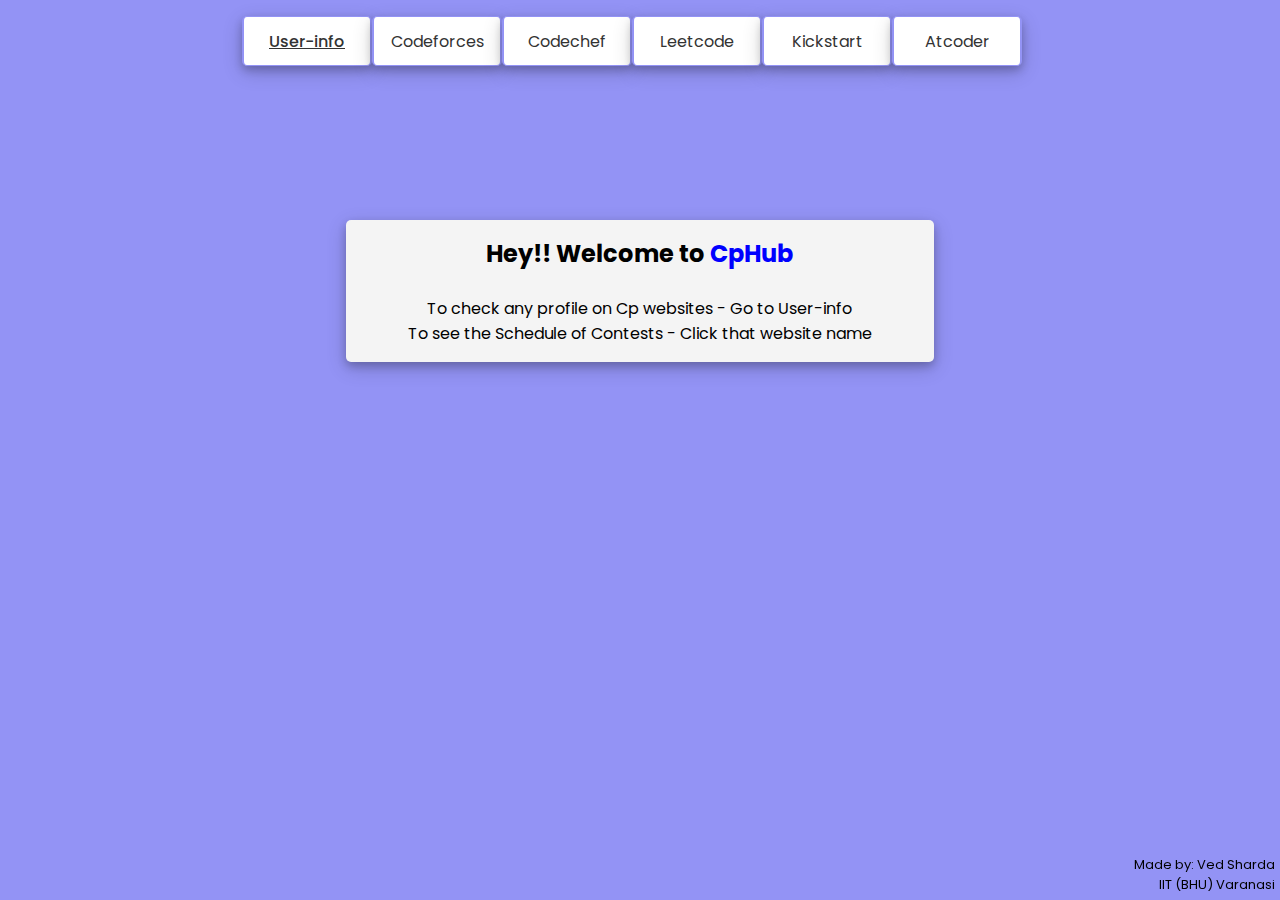
<file: index.html>
<!DOCTYPE html>
<html lang="en">

<head>
    <meta charset="UTF-8">
    <meta http-equiv="X-UA-Compatible" content="IE=edge">
    <!-- <meta name="viewport" content="width=device-width, initial-scale=1.0"> -->
    <title>CpHub</title>
    <link rel="stylesheet" href="style.css">
</head>

<body>

    <div class="wrapper">
        <ul>
            <li id="user-info">User-info
                <ul>
                    <a href="cf.html">
                        <li>Codeforces</li>
                    </a>
                    <a href="cc.html">
                        <li>Codechef</li>
                    </a>
                    <a href="leet.html">
                        <li>Leetcode</li>
                    </a>
                    <a href="atcoder.html">
                        <li>Atcoder</li>
                    </a>
                </ul>
            </li>
            <li id="bt2">Codeforces</li>
            <li id="bt3">Codechef</li>
            <li id="bt4">Leetcode</li>
            <li id="bt5">Kickstart</li>
            <li id="bt6">Atcoder</li>
        </ul>
    </div>
    <section class="container2">
        <div id="output"></div>
    </section>
    <section class="container3">
        <div id="output1" class="result2">
            <h2>Hey!! Welcome to <span style="color: blue;">CpHub</span></h2>
            <p> <br> To check any profile on Cp websites - Go to User-info <br> To see the Schedule of Contests - Click
                that website name</p>
        </div>
    </section>
    <footer id="main-footer" class="container">
        <p>Made by: Ved Sharda</p> 
        <p>IIT (BHU) Varanasi</p>
    </footer>

    <script src="main2.js"></script>
</body>

</html>
</file>
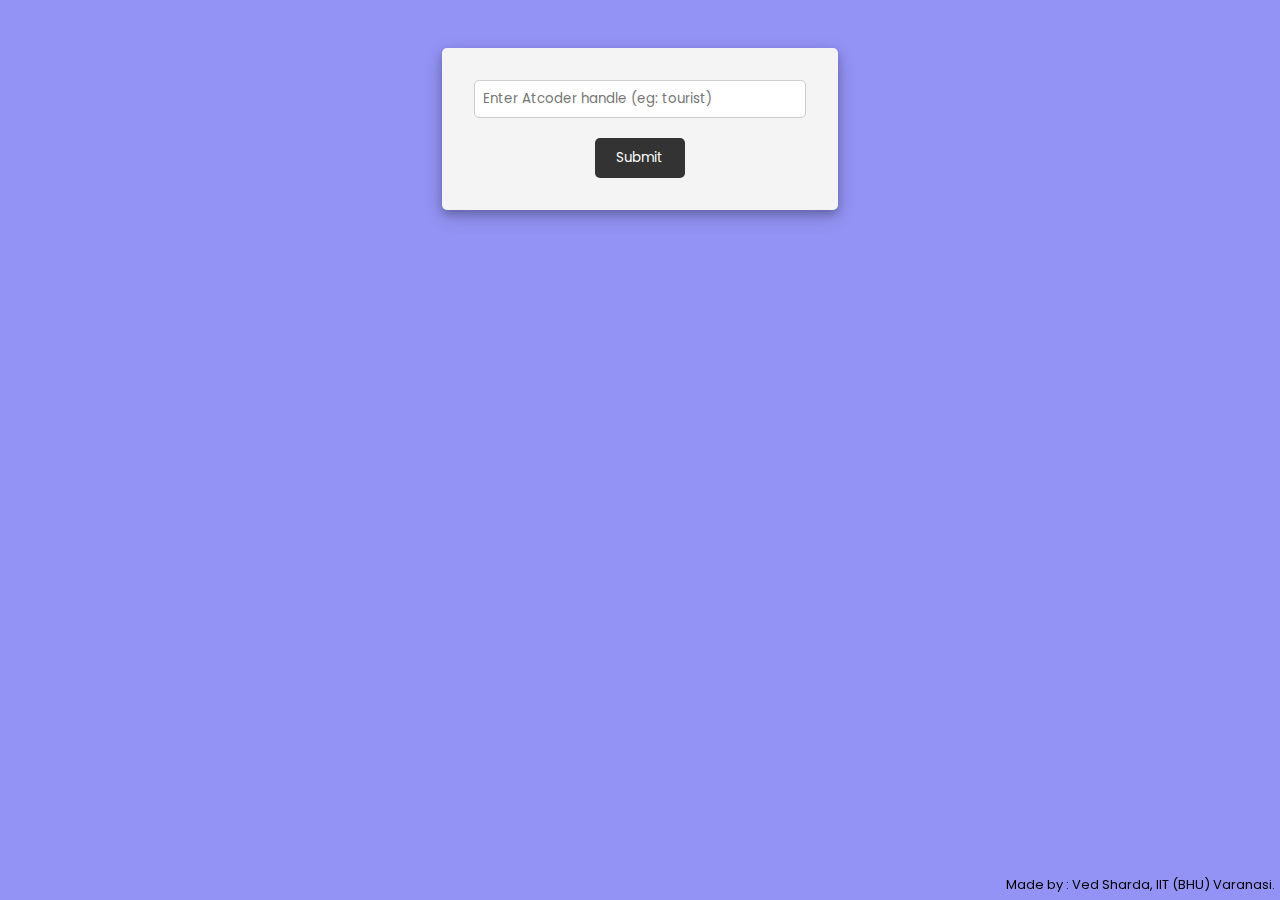
<file: atcoder.html>
<!DOCTYPE html>
<html lang="en">

<head>
    <meta charset="UTF-8">
    <meta http-equiv="X-UA-Compatible" content="IE=edge">
    <!-- <meta name="viewport" content="width=device-width, initial-scale=1.0"> -->

    <title>CpHub User-info</title>
    <link rel="stylesheet" href="style.css">

</head>

<body>

    <section class="container">
        <form id="my-form">
            <div class="msg"></div>
            <div>
                <input type="text" id="name" placeholder="Enter Atcoder handle (eg: tourist)" required>
            </div>
            <input class="btn" type="submit" value="Submit">
        </form>
        <div id="output"></div>
    </section>
    <footer id="main-footer" class="container">
        <p>Made by : Ved Sharda, IIT (BHU) Varanasi.</p>
    </footer>

    <script src="atcoder.js"></script>
</body>

</html>
</file>
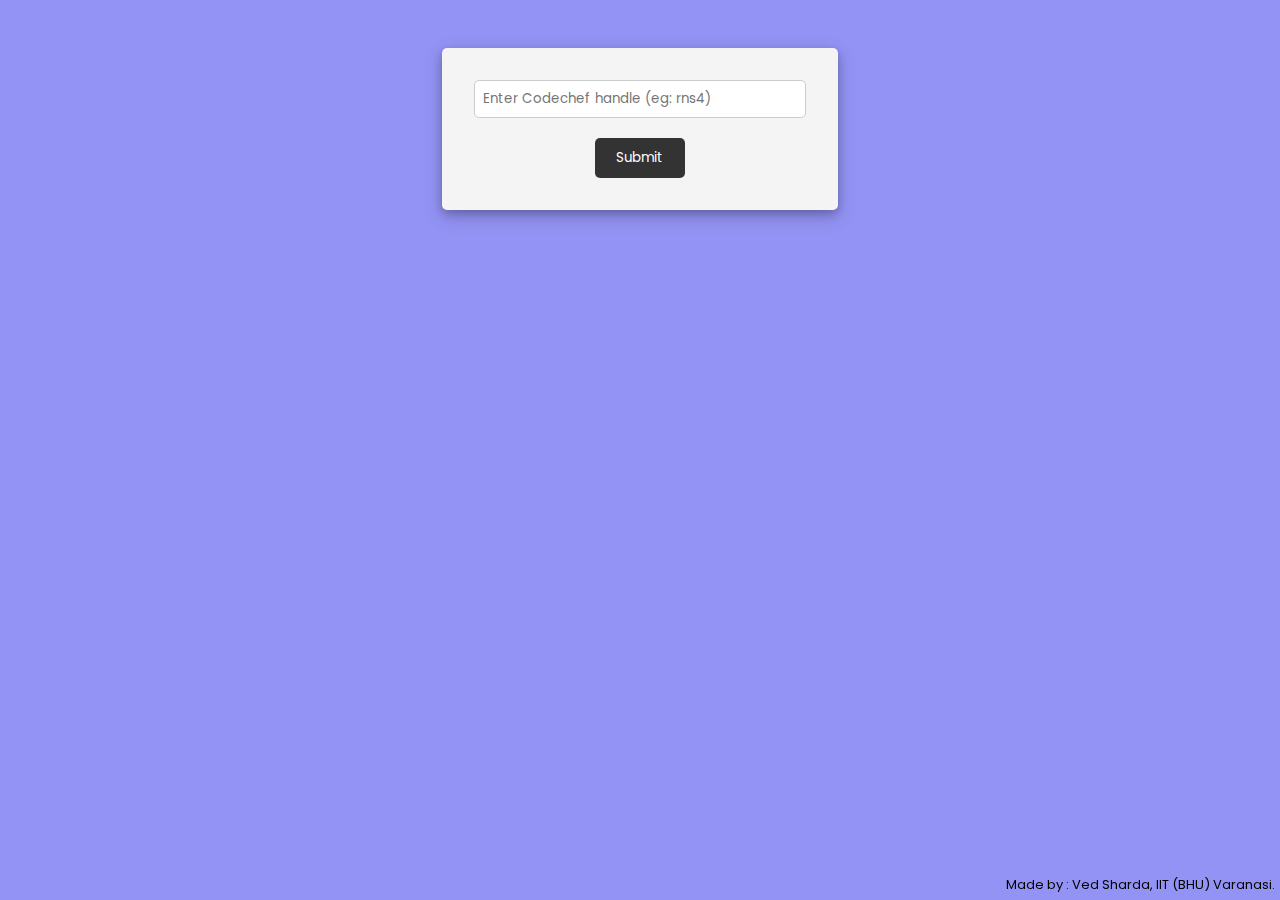
<file: cc.html>
<!DOCTYPE html>
<html lang="en">

<head>
    <meta charset="UTF-8">
    <meta http-equiv="X-UA-Compatible" content="IE=edge">
    <!-- <meta name="viewport" content="width=device-width, initial-scale=1.0"> -->

    <title>CpHub User-info</title>
    <link rel="stylesheet" href="style.css">

</head>

<body>

    <section class="container">
        <form id="my-form">
            <div class="msg"></div>
            <div>
                <input type="text" id="name" placeholder="Enter Codechef handle (eg: rns4)" required>
            </div>
            <input class="btn" type="submit" value="Submit">
        </form>
        <div id="output"></div>
    </section>
    <footer id="main-footer" class="container">
        <p>Made by : Ved Sharda, IIT (BHU) Varanasi.</p>
    </footer>

    <script src="cc.js"></script>
</body>

</html>
</file>
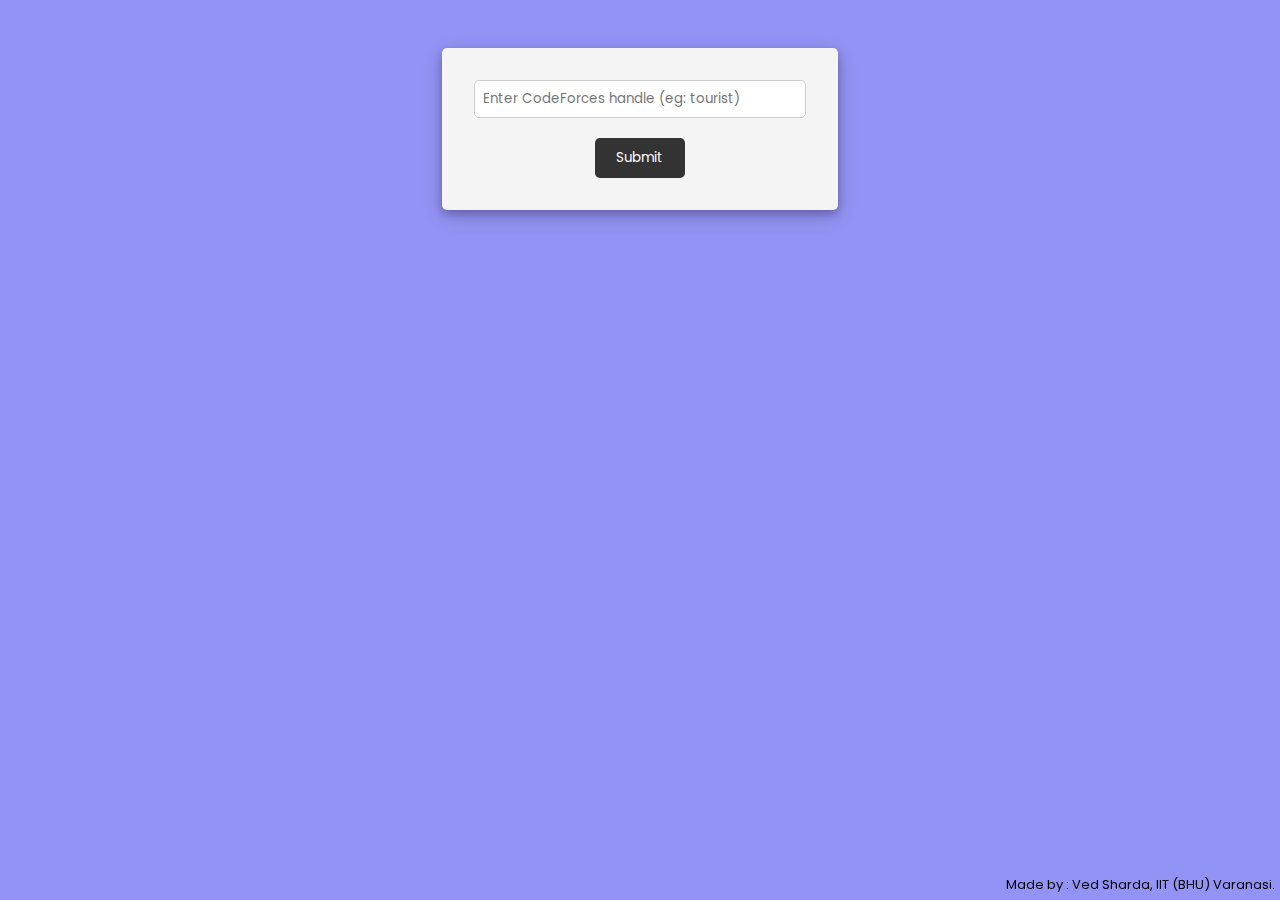
<file: cf.html>
<!DOCTYPE html>
<html lang="en">

<head>
  <meta charset="UTF-8">
  <meta http-equiv="X-UA-Compatible" content="IE=edge">
  <!-- <meta name="viewport" content="width=device-width, initial-scale=1.0"> -->

  <title>CpHub User-info</title>
  <link rel="stylesheet" href="style.css">

</head>

<body>

  <section class="container">
    <form id="my-form">
      <div class="msg"></div>
      <div>
        <input type="text" id="name" placeholder="Enter CodeForces handle (eg: tourist)" required>
      </div>
      <input class="btn" type="submit" value="Submit">
    </form>
    <div id="output"></div>
  </section>
  <footer id="main-footer" class="container">
    <p>Made by : Ved Sharda, IIT (BHU) Varanasi.</p>
  </footer>

  <script src="cf.js"></script>
</body>

</html>
</file>
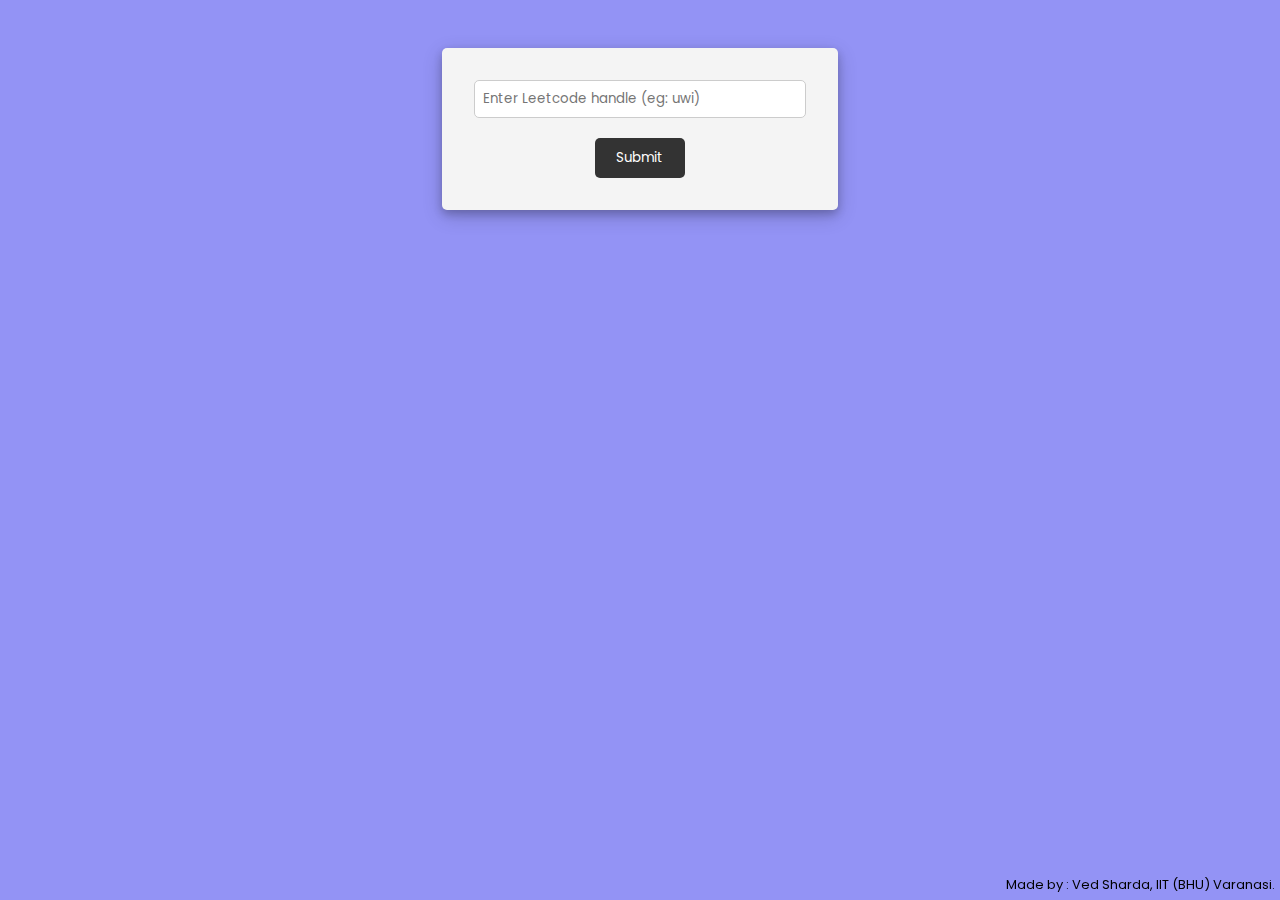
<file: leet.html>
<!DOCTYPE html>
<html lang="en">

<head>
    <meta charset="UTF-8">
    <meta http-equiv="X-UA-Compatible" content="IE=edge">
    <!-- <meta name="viewport" content="width=device-width, initial-scale=1.0"> -->

    <title>CpHub User-info</title>
    <link rel="stylesheet" href="style.css">

</head>

<body>

    <section class="container">
        <form id="my-form">
            <div class="msg"></div>
            <div>
                <input type="text" id="name" placeholder="Enter Leetcode handle (eg: uwi)" required>
            </div>
            <input class="btn" type="submit" value="Submit">
        </form>
        <div id="output"></div>
    </section>
    <footer id="main-footer" class="container">
        <p>Made by : Ved Sharda, IIT (BHU) Varanasi.</p>
    </footer>

    <script src="leet.js"></script>
</body>

</html>
</file>
<file: style.css>
@import url('https://fonts.googleapis.com/css2?family=Poppins:wght@200;300;400;500;600;700&display=swap');

* {
    margin: 0;
    padding: 0;
    box-sizing: border-box;
    font-family: 'Poppins', sans-serif;
}

body {
    background: rgb(147, 147, 245);
}

.container {
    margin: auto;
    width: 36%;
    overflow: auto;
    padding: 3rem 2rem;
}

.container2 {
    margin: auto;
    width: 73%;
    overflow: auto;
    padding: 3rem 2rem;
    list-style: none;
}

.container3 {
    margin: auto;
    width: 51%;
    overflow: auto;
    padding: 3rem 2rem;
}

.result {
    background: #f4f4f4;
    text-align: center;
    padding: 1rem;
    border-radius: 5px;
    margin-top: 10px;
    box-shadow: 0 4px 8px 0 rgba(0, 0, 0, 0.2), 
                0 6px 20px 0 rgba(0, 0, 0, 0.19);
}

.result2 {
    background: #f4f4f4;
    text-align: center;
    padding: 1rem;
    border-radius: 5px;
    margin-top: 10px;
    box-shadow: 0 4px 8px 0 rgba(0, 0, 0, 0.2), 
                0 6px 20px 0 rgba(0, 0, 0, 0.19);
}

.result2 a {
    text-decoration: none;
    color: blue;
}

.result2 a:active {
    color: red;
}

#my-form {
    padding: 2rem;
    border-radius: 5px;
    background: #f4f4f4;
    box-shadow: 0 4px 8px 0 rgba(0, 0, 0, 0.2), 
                0 6px 20px 0 rgba(0, 0, 0, 0.19);
}

#my-form input[type='text'] {
    width: 100%;
    padding: 8px;
    margin-bottom: 10px;
    border-radius: 5px;
    border: 1px solid #ccc;
}
  
.btn {
    display: block;
    width: 90px;
    padding: 10px 15px;
    border: 0;
    background: #333;
    color: #fff;
    border-radius: 5px;
    margin: auto;
    margin-top: 10px;
    cursor: pointer;
}

.btn:hover {
    background: #444;
}

.btn:active {
    color: red;
}

.error {
    background: orangered;
    color: #fff;
    padding: 5px;
    margin: 5px;
}

#main-footer{
    padding: 5px;
    position: fixed; 
    bottom: 0%;
    text-align: right;
    font-size: small;
    margin: auto;
    width: 100%;
}

.wrapper {
    width: 796px; 
    margin: 0 auto;
}
    
.wrapper ul {
    list-style: none;
    margin-top: 2%;
}
    
.wrapper ul li {
    box-shadow: 0 4px 8px 0 rgba(0, 0, 0, 0.2), 
                 0 6px 20px 0 rgba(0, 0, 0, 0.19);
    background: #fff;
    width: 130px;
    border: 2px solid rgb(147, 147, 245);
    border-top: 1px solid rgb(147, 147, 245);
    border-bottom: 1px solid rgb(147, 147, 245);
    height: 50px;
    line-height: 50px;
    text-align: center;
    float: left;
    color: #333;
    font-size: 16px;
    position: relative;
    border-radius: 5px;
    font-weight: 400;
    cursor: pointer;
}
    
.wrapper ul li:hover {
    background: #444;
    color: #fff;
}

.wrapper ul li:active {
    color: red;
}

#user-info {
    text-decoration: underline; 
    font-weight: 500;
}

#user-info:active {
    color: #fff;
}
    
.wrapper ul ul {
    display: none;
}

.wrapper ul li:hover > ul {
    display: block;
    margin: 0;
}
</file>
